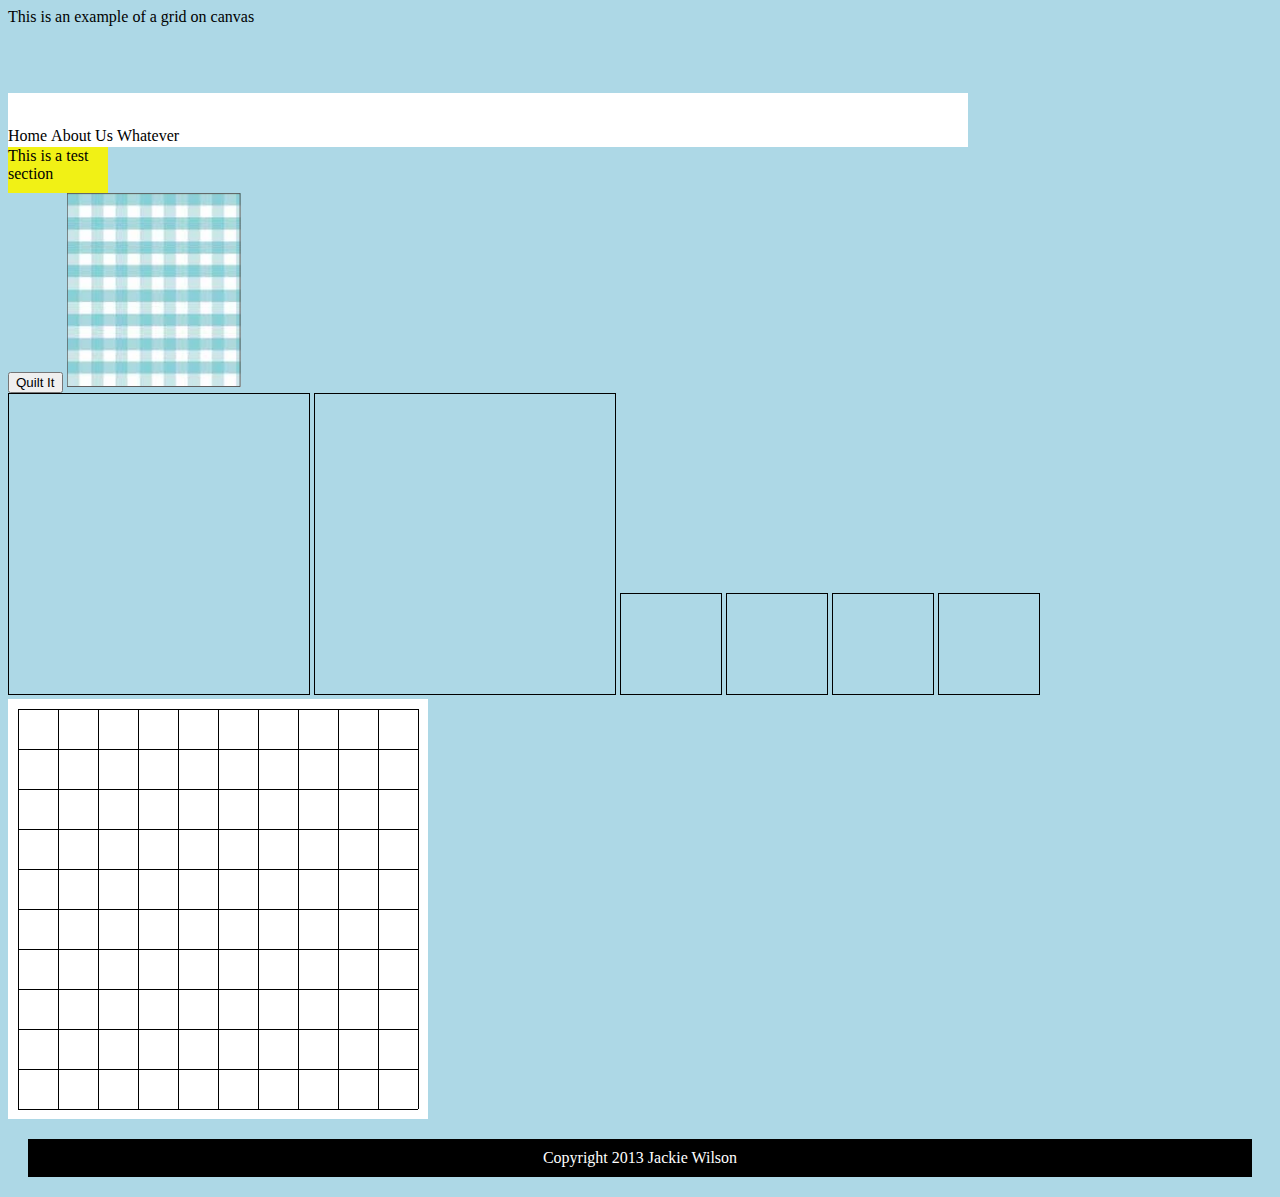
<file: canvasgrid.html>
<html>
    <head>
    <style type="text/css">
		header {width:960px;height:85px;}
		#menu {display:block; float:left; clear:both; width:960px; height: 54px; cursor:pointer; background:#ffffff; }
		#menu ul {list-style:none; padding:0; padding-top:18px; margin-left:auto; width:960px; }
		#menu li {list-style:none; padding:0; display:inline; }
		section {width:100px; height:100px; background:#f1f115;}
		footer {text-align: center; color:#ffffff; background:#000000; margin:20px; padding:10px 0 10px 0;}
	</style>
	<script src="js/jquery-1.10.2.min.js"></script>
	<script src="js/kinetic.js"></script> 
	<script src="js/p3.js"></script>
    </head>
    <body style=" background: lightblue;">
    <header>This is an example of a grid on canvas</header>
    <nav id="menu">
    	<ul>
    		<li>Home</li>
    		<li>About Us</li>
    		<li>Whatever</li>
    	</ul>
    </nav>
    <section>This is a test section</section>
    <button id="quiltIt">Quilt It</button>
    <img src="images/aqua_gingham.png" /><br/>
    <canvas id="Canvas1" width="300" height="300" style="border:1px solid #000000;">
		Your browser does not support the HTML5 canvas tag.
	</canvas>
    <canvas id="Canvas2" width="300" height="300" style="border:1px solid #000000;">
	    <canvas id="myCanvas" width="50" height="50" style="border:1px solid #000000;">
			Your browser does not support the HTML5 canvas tag.
		</canvas>
	</canvas>
	<canvas id="Canvas3" width="100" height="100" style="border:1px solid #000000;">
		Your browser does not support the HTML5 canvas tag.
	</canvas>
	<canvas id="Canvas4" width="100" height="100" style="border:1px solid #000000;">
		Your browser does not support the HTML5 canvas tag.
	</canvas>
	<canvas id="Canvas5" width="100" height="100" style="border:1px solid #000000;">
		Your browser does not support the HTML5 canvas tag.
	</canvas>
	<canvas id="Canvas6" width="100" height="100" style="border:1px solid #000000;">
		Your browser does not support the HTML5 canvas tag.
	</canvas>
        <canvas id="canvas" width="420px" height="420px" style="background: #fff;     magrin:20px;"></canvas>
        <script type="text/javascript" language="javascript">
    var bw = 400;
    var bh = 400;
    var p = 10;
    var cw = bw + (p*2) + 1;
    var ch = bh + (p*2) + 1;

    var canvas = document.getElementById("canvas");
    var context = canvas.getContext("2d");
    function drawBoard(){
    for (var x = 0; x <= bw; x += 40) {
        context.moveTo(0.5 + x + p, p);
        context.lineTo(0.5 + x + p, bh + p);
    }


    for (var x = 0; x <= bh; x += 40) {
        context.moveTo(p, 0.5 + x + p);
        context.lineTo(bw + p, 0.5 + x + p);
    }

    context.strokeStyle = "black";
    context.stroke();
    }

    drawBoard();
    </script>
    <footer>Copyright 2013 Jackie Wilson</footer>
    </body>
    </html>
</file>
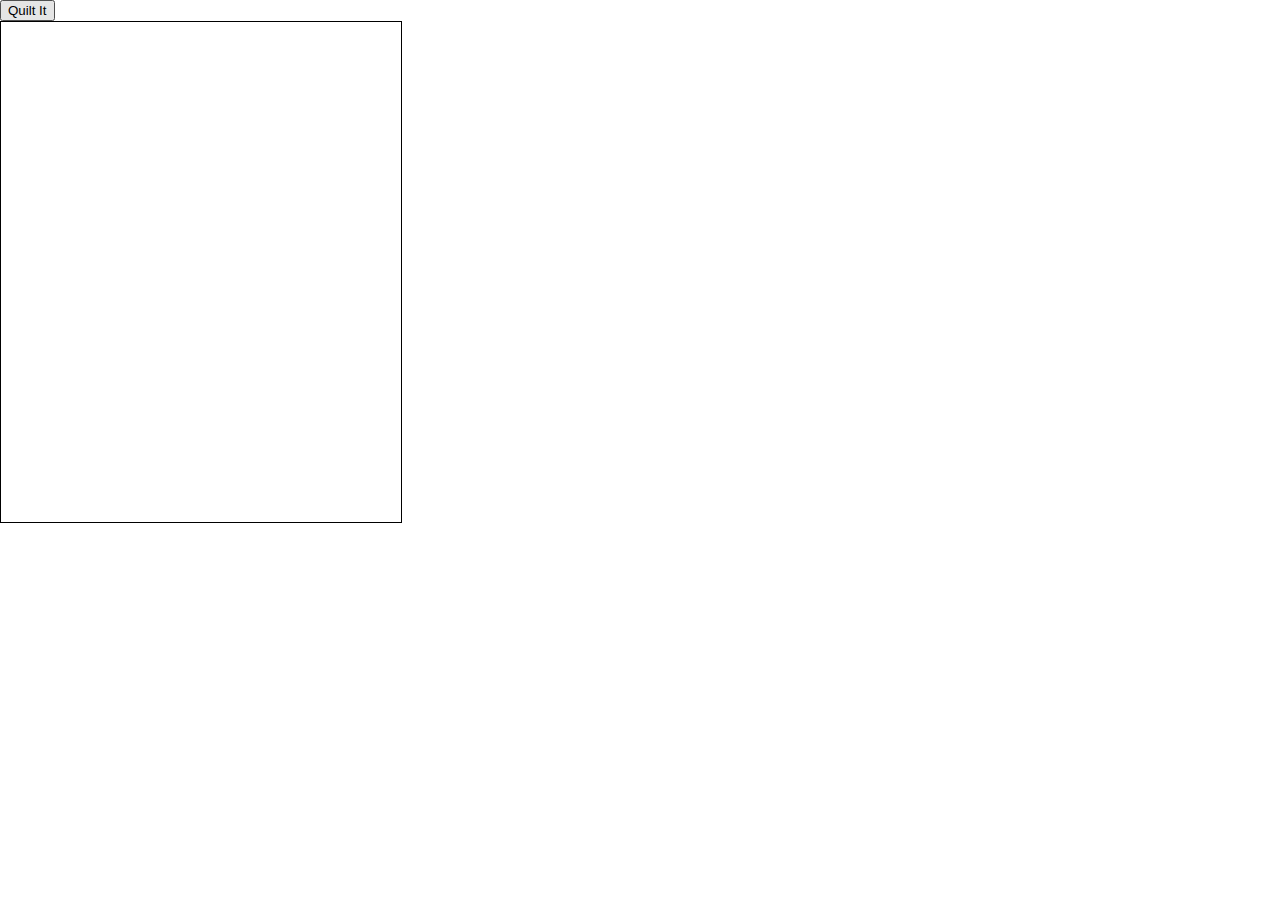
<file: kinetic.html>
<!DOCTYPE HTML>
<html>
  <head>
  	
    <style>
      body {
        margin: 0px;
        padding: 0px;
      }
    </style>
    <script src="js/jquery-1.10.2.min.js"></script>
    <script src="http://d3lp1msu2r81bx.cloudfront.net/kjs/js/lib/kinetic-v4.7.4.min.js"></script>
	<script src="js/p3.js"></script>
  </head>
  <body>
    <div id="container"></div>
    <script defer="defer">
    
    </script>
    <button id="quiltIt">Quilt It</button>
    <br/>
	<canvas id="quilt" width="400" height="500" style="border:1px solid #000000;">
		Your browser does not support the HTML5 canvas tag.
	</canvas>
  </body>
</html>
</file>
